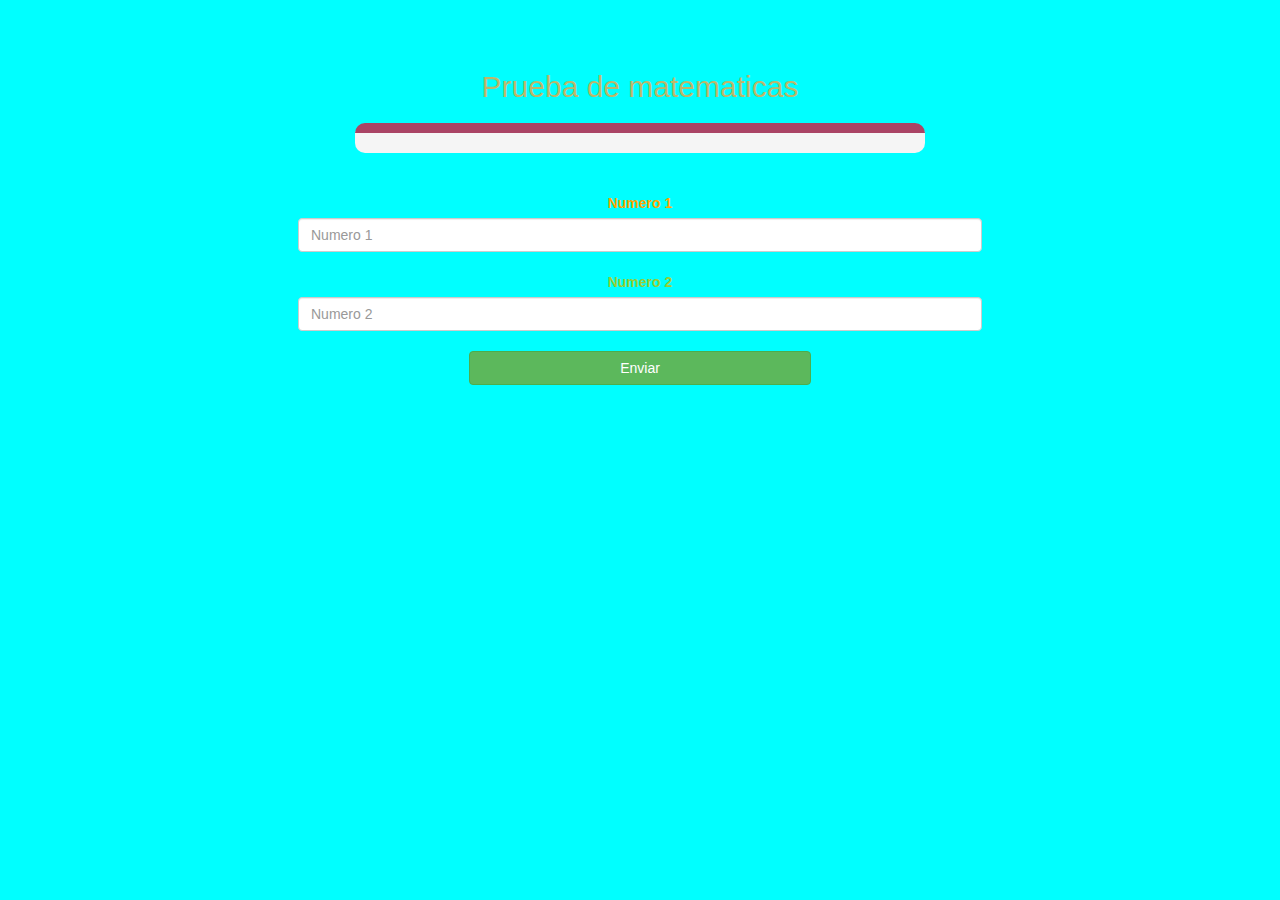
<file: game.html>
<!DOCTYPE html>
<html>
<head>
	<title>Prueba de matematicas</title>

<meta name="viewport" content="width=device-width, initial-scale=1">
<link rel="stylesheet" href="https://maxcdn.bootstrapcdn.com/bootstrap/3.4.0/css/bootstrap.min.css">
<script src="https://ajax.googleapis.com/ajax/libs/jquery/3.4.1/jquery.min.js"></script>
<script src="https://maxcdn.bootstrapcdn.com/bootstrap/3.4.0/js/bootstrap.min.js"></script>

<link rel="stylesheet" type="text/css" href="style.css">
</head>
<body>
<h4 id="player1_name"></h4> <span id="player1_score"></span>
<br>
<h4 id="player2_name"></h4> <span id="player2_score"></span>
<div class="container">
	<center>
		<h2 style="color: darkkhaki;">Prueba de matematicas</h2>
		<h3 id="player_question"></h3>
		<h3 id="player_answer"></h3>
		<div id="output" class="col-lg-6"></div>

		<br>
		<br>

		<label><b style="color: orange">Numero 1</b></label>
		<input type="number" id="word" class="form-control" placeholder="Numero 1"> 
		<br>
        <label> <b style="color: yellowgreen">Numero 2</b></label>
		<input type="number" id="word" class="form-control" placeholder="Numero 2"> 
		<br>
		 <button onclick="send()" class="btn btn-success" style="width: 30%;">Enviar</button>
		<br>

	</center>
</div>

<script src="game_page.js"></script>
</body>
</html>
</file>
<file: style.css>
body{
    background-color: aqua;
    color: orangered;
}

.login_div1 , .login_div2
	{
		background: white;
		padding: 10px;
		float: none;
		border-radius: 15px;
	}


#player1_name , #player2_name
{
	display: inline-block;
	margin-left: 20px;
}
#word
{
	width: 60%;
}
#word_display
{
	letter-spacing: 5px;
}
#output
{
background: yellowgreen;
border-radius: 10px;
border-top: 10px solid darkred;
padding: 10px;
float: none;
text-align: left;
}

#output{
	background: whitesmoke;
	border-radius: 10px;
	border-top: 10px solid #AA4465;
	padding: 10px;
	float: none;
	text-align: left;
}
</file>
